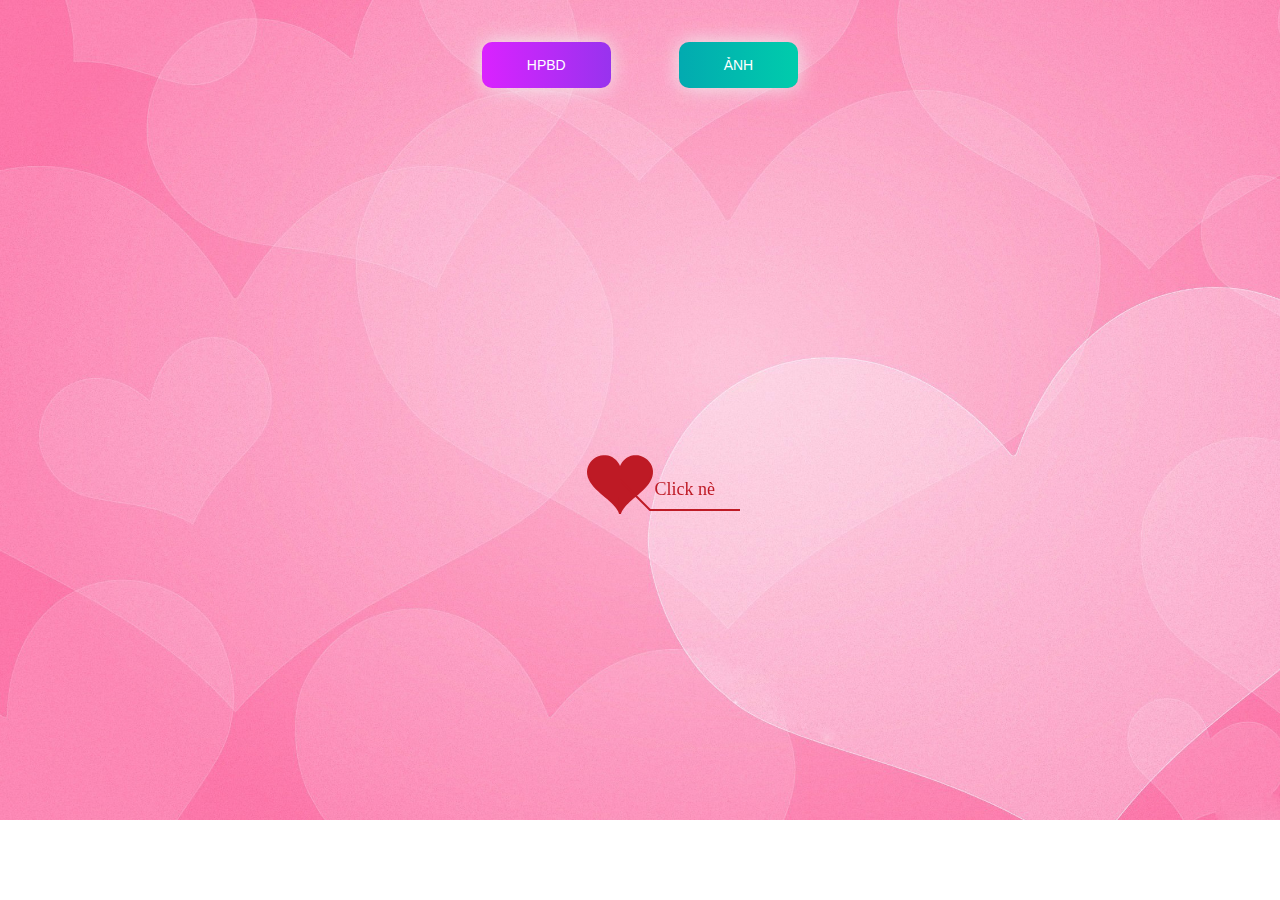
<file: timeline.html>
﻿<!DOCTYPE html PUBLIC "-//W3C//DTD XHTML 1.0 Strict//EN" "http://www.w3.org/TR/xhtml1/DTD/xhtml1-strict.dtd">
<html xml:lang="en" xmlns="http://www.w3.org/1999/xhtml">
<head>
		<meta http-equiv="Content-Type" content="text/html; charset=UTF-8">
		<link rel="icon" type="image/png" href="./img/CILKGax.png">
        <!-- Tiêu đề của trang dòng thời gian -->
		<title>Thời gian đã trải qua</title>	    
        <link type="text/css" rel="stylesheet" href="./css/default.css">
        <link rel="stylesheet" href="./css/style.css">
		<script type="text/javascript" src="./js/jquery.min.js"></script>
		<script type="text/javascript" src="./js/jscex.min.js"></script>
		<script type="text/javascript" src="./js/jscex-parser.js"></script>
		<script type="text/javascript" src="./js/jscex-jit.js"></script>
		<script type="text/javascript" src="./js/jscex-builderbase.min.js"></script>
		<script type="text/javascript" src="./js/jscex-async.min.js"></script>
		<script type="text/javascript" src="./js/jscex-async-powerpack.min.js"></script>
		<script type="text/javascript" src="./js/functions.js" charset="utf-8"></script>
		<script type="text/javascript" src="./js/love.js" charset="utf-8"></script>
	    <style type="text/css"></style>

</head>
    <body>
        <div class="buttons">
            <!-- <a href="index.html" class="btn btn-bir">Sinh nhật</a> -->
            <a href="timeline.html" class="btn btn-timeline">HPBD</a>
            <a href="gallery.html" class="btn btn-gallery">Ảnh</a>
        </div>
        <div id="main">
             <div id="wrap">
                <div id="text">
			        <div id="code">
					<!-- 4. CHỈNH SỬA LỜI CHÚC CỦA BẠN TẠI ĐÂY-->
			      <font color="#3500ff"><span class="say">Gửi người con gái mà aH thương(KN❤️)</span><br>
						<span class="say">Chúc N sinh nhật vui vẻ nè</span><br>
						<span class="say">Chúc cho mọi điều tốt đẹp nhất sẽ đến với ny của aH nha</span><br>
						<span class="say"> </span><br>
						<span class="say">Ny biết không, H rất hạnh phúc khi được là một nửa của ny</span><br>
						 <span class="say">Được cầm tay ny đi dạo, được ôm ny vào lòng</span><br>
						<span class="say">Những điều đó thực sự rất tuyệt vời ^^. Thật đấy!!!</span><br>
						<span class="say">Vì vậy nếu ny có bất cứ điều gì buồn phiền cần tâm sự</span><br>
						<span class="say">Hay đơn giản chỉ là cần một cái ôm ấm áp thì ny biết phải tìm ai rồi đó ❤️.</span><br>
						<span class="say">H tin là chỉ cần cùng nhau mình sẽ làm được tất cả</span><br>
						<!-- <span class="say">Yêu em cho đến khi nào anh không còn tồn tại <3</span><br> -->
						<span class="say">Cùng nhau cố gắng nhé ny.</span><br>
						<span class="say">Anh yêu em.</span><br> 
						<span class="say">Anh yêu em nhiều lắm (Kim Ngân ❤️)</span><br>
                        <span class="say"><span class="space"></span> -- HH love KN --</span>
			  </font></p>
      </div>
                </div>
                <div id="clock-box">
					<span class="STYLE1"> Thời gian mình bên nhau chắc chắn sẽ nhiều hơn</span>  <!--Có thể thay đổi chổ này thành số tuổi của người bạn muốn chúc -->
                  <div id="clock"></div>
              </div>
                <canvas id="canvas" width="1100" height="680"></canvas>
            </div>
            
        </div>

    <!-- Phần nhạc -->
    <audio id="player" autoplay loop>
        <source src="./music/music.mp3" type="audio/mp3" />
    </audio>
    <script>
    (function(){
        var canvas = $('#canvas');
		
        if (!canvas[0].getContext) {
            $("#error").show();
            return false;        }

        var width = canvas.width();
        var height = canvas.height();        
        canvas.attr("width", width);
        canvas.attr("height", height);
        var opts = {
            seed: {
                x: width / 2 - 20,
                color: "rgb(190, 26, 37)",
                scale: 2
            },
            branch: [
                [535, 680, 570, 250, 500, 200, 30, 100, [
                    [540, 500, 455, 417, 340, 400, 13, 100, [
                        [450, 435, 434, 430, 394, 395, 2, 40]
                    ]],
                    [550, 445, 600, 356, 680, 345, 12, 100, [
                        [578, 400, 648, 409, 661, 426, 3, 80]
                    ]],
                    [539, 281, 537, 248, 534, 217, 3, 40],
                    [546, 397, 413, 247, 328, 244, 9, 80, [
                        [427, 286, 383, 253, 371, 205, 2, 40],
                        [498, 345, 435, 315, 395, 330, 4, 60]
                    ]],
                    [546, 357, 608, 252, 678, 221, 6, 100, [
                        [590, 293, 646, 277, 648, 271, 2, 80]
                    ]]
                ]] 
            ],
            bloom: {
                num: 700,
                width: 1080,
                height: 650,
            },
            footer: {
                width: 1200,
                height: 5,
                speed: 10,
            }
        }

        var tree = new Tree(canvas[0], width, height, opts);
        var seed = tree.seed;
        var foot = tree.footer;
        var hold = 1;

        canvas.click(function(e) {
            var offset = canvas.offset(), x, y;
            x = e.pageX - offset.left;
            y = e.pageY - offset.top;
            if (seed.hover(x, y)) {
                hold = 0; 
                canvas.unbind("click");
                canvas.unbind("mousemove");
                canvas.removeClass('hand');
            }
        }).mousemove(function(e){
            var offset = canvas.offset(), x, y;
            x = e.pageX - offset.left;
            y = e.pageY - offset.top;
            canvas.toggleClass('hand', seed.hover(x, y));
        });

        var seedAnimate = eval(Jscex.compile("async", function () {
            seed.draw();
            while (hold) {
                $await(Jscex.Async.sleep(10));
            }
            while (seed.canScale()) {
                seed.scale(0.95);
                $await(Jscex.Async.sleep(10));
            }
            while (seed.canMove()) {
                seed.move(0, 2);
                foot.draw();
                $await(Jscex.Async.sleep(10));
            }
        }));

        var growAnimate = eval(Jscex.compile("async", function () {
            do {
    	        tree.grow();
                $await(Jscex.Async.sleep(10));
            } while (tree.canGrow());
        }));

        var flowAnimate = eval(Jscex.compile("async", function () {
            do {
    	        tree.flower(2);
                $await(Jscex.Async.sleep(10));
            } while (tree.canFlower());
        }));

        var moveAnimate = eval(Jscex.compile("async", function () {
            tree.snapshot("p1", 240, 0, 610, 680);
            while (tree.move("p1", 500, 0)) {
                foot.draw();
                $await(Jscex.Async.sleep(10));
            }
            foot.draw();
            tree.snapshot("p2", 500, 0, 610, 680);

            canvas.parent().css("background", "url(" + tree.toDataURL('image/png') + ")");
            canvas.css("background", "#ffe");
            $await(Jscex.Async.sleep(300));
            canvas.css("background", "none");
        }));

        var jumpAnimate = eval(Jscex.compile("async", function () {
            var ctx = tree.ctx;
            while (true) {
                tree.ctx.clearRect(0, 0, width, height);
                tree.jump();
                foot.draw();
                $await(Jscex.Async.sleep(25));
            }
        }));

        var textAnimate = eval(Jscex.compile("async", function () {
		    var together = new Date();
		    var year = 2023, month = 4, day = 28;  // 5. thay đổi ngày tháng năm yêu nhau tại đây hoặc ngày sinh của người mà bạn muốn chúc
		    together.setFullYear(year, month - 1, day); 			
		    together.setHours(0);							
		    together.setMinutes(0);				
		    together.setSeconds(0);					
		    together.setMilliseconds(0);			

		    $("#code").show().typewriter();
            $("#clock-box").fadeIn(500);
            while (true) {
                timeElapse(together);
                $await(Jscex.Async.sleep(1000));
            }
        }));

        var runAsync = eval(Jscex.compile("async", function () {
            $await(seedAnimate());
            $await(growAnimate());
            $await(flowAnimate());
            $await(moveAnimate());

            textAnimate().start();

            $await(jumpAnimate());
        }));

        runAsync().start();
    })();
    </script>
</div>
</body>
</html>
</file>
<file: css/default.css>
body {
  margin: 0;
  padding: 0;
  /* Ảnh nền của trang thứ 2 nếu bạn muốn thay đổi thì nó tại đây */
  background-image: url("../img/9SHW2XH.jpg");
  background-size: cover;
  background-repeat: no-repeat;
  font-size: 14px;
  font-family: "sans-serif", "sans-serif", sans-serif;
  color: #660086;
  overflow: auto;
}
a {
  color: #00ff45;
  font-size: 14px;
  text-decoration: none;
}
#main {
  width: 100%;
}
#wrap {
  position: relative;
  margin: 0 auto;
  width: 1100px;
  height: 680px;
  margin-top: 10px;
}
#text {
  width: 400px;
  height: 425px;
  left: 60px;
  top: 80px;
  position: absolute;
}
#code {
  display: none;
  font-size: 16px;
}
#clock-box {
  position: absolute;
  left: 60px;
  top: 550px;
  font-size: 28px;
  display: none;
}
#clock-box a {
  font-size: 28px;
  text-decoration: none;
}
#clock {
  margin-left: 48px;
}
#clock .digit {
  font-size: 64px;
}
#canvas {
  margin: 0 auto;
  width: 1100px;
  height: 680px;
}
#error {
  margin: 0 auto;
  text-align: center;
  margin-top: 60px;
  display: none;
}
.hand {
  cursor: pointer;
}
#code {
  width: 500px;
  color: #3b6900;
  font-family: cursive;
}
.space {
  margin-right: 150px;
}
</file>
<file: css/style.css>
@import url("https://fonts.googleapis.com/css2?family=Roboto:ital,wght@0,100;0,300;0,400;0,500;0,700;1,300;1,400&display=swap");

html {
  scroll-behavior: smooth;
  font-family: "Roboto", sans-serif;
}

a {
  text-decoration: none;
}

.page__main {
  /* Ảnh nền của trang đầu tiên nếu bạn muốn đổi thì đổi tại đây */
  background-image: url("../img/background.png");
  background-repeat: no-repeat;
  margin: 0;
  padding: 0;
  background-size: cover;
  background-position-y: -18rem;
}
.buttons {
  display: flex;
  column-gap: 3rem;
  padding: 2rem;
  justify-content: center;
}

.btn-bir:hover {
  background-position: right center;
  color: #fff;
  text-decoration: none;
}

.btn-bir {
  background-image: linear-gradient(
    to right,
    #314755 0%,
    #26a0da 51%,
    #314755 100%
  );
  margin: 10px;
  padding: 15px 45px;
  text-align: center;
  text-transform: uppercase;
  transition: 0.5s;
  background-size: 200% auto;
  color: white;
  box-shadow: 0 0 20px #eee;
  border-radius: 10px;
  display: block;
}

.btn-timeline {
  background-image: linear-gradient(
    to right,
    #da22ff 0%,
    #9733ee 51%,
    #da22ff 100%
  );
}
.btn-timeline {
  margin: 10px;
  padding: 15px 45px;
  text-align: center;
  text-transform: uppercase;
  transition: 0.5s;
  background-size: 200% auto;
  color: white;
  box-shadow: 0 0 20px #eee;
  border-radius: 10px;
  display: block;
}

.btn-timeline:hover {
  background-position: right center;
  color: #fff;
  text-decoration: none;
}

.btn-gallery {
  background-image: linear-gradient(
    to right,
    #02aab0 0%,
    #00cdac 51%,
    #02aab0 100%
  );
}
.btn-gallery {
  margin: 10px;
  padding: 15px 45px;
  text-align: center;
  text-transform: uppercase;
  transition: 0.5s;
  background-size: 200% auto;
  color: white;
  box-shadow: 0 0 20px #eee;
  border-radius: 10px;
  display: block;
}

.btn-gallery:hover {
  background-position: right center; /* change the direction of the change here */
  color: #fff;
  text-decoration: none;
}

.cover {
  width: 240px;
  height: 240px;

  box-shadow: 0 0 30px #eee;
  position: absolute;
  margin-top: 3rem;
  left: calc(50% - 100px);

  border-radius: 120px;
  border: 5px solid rgb(255, 17, 0);
}
</file>
